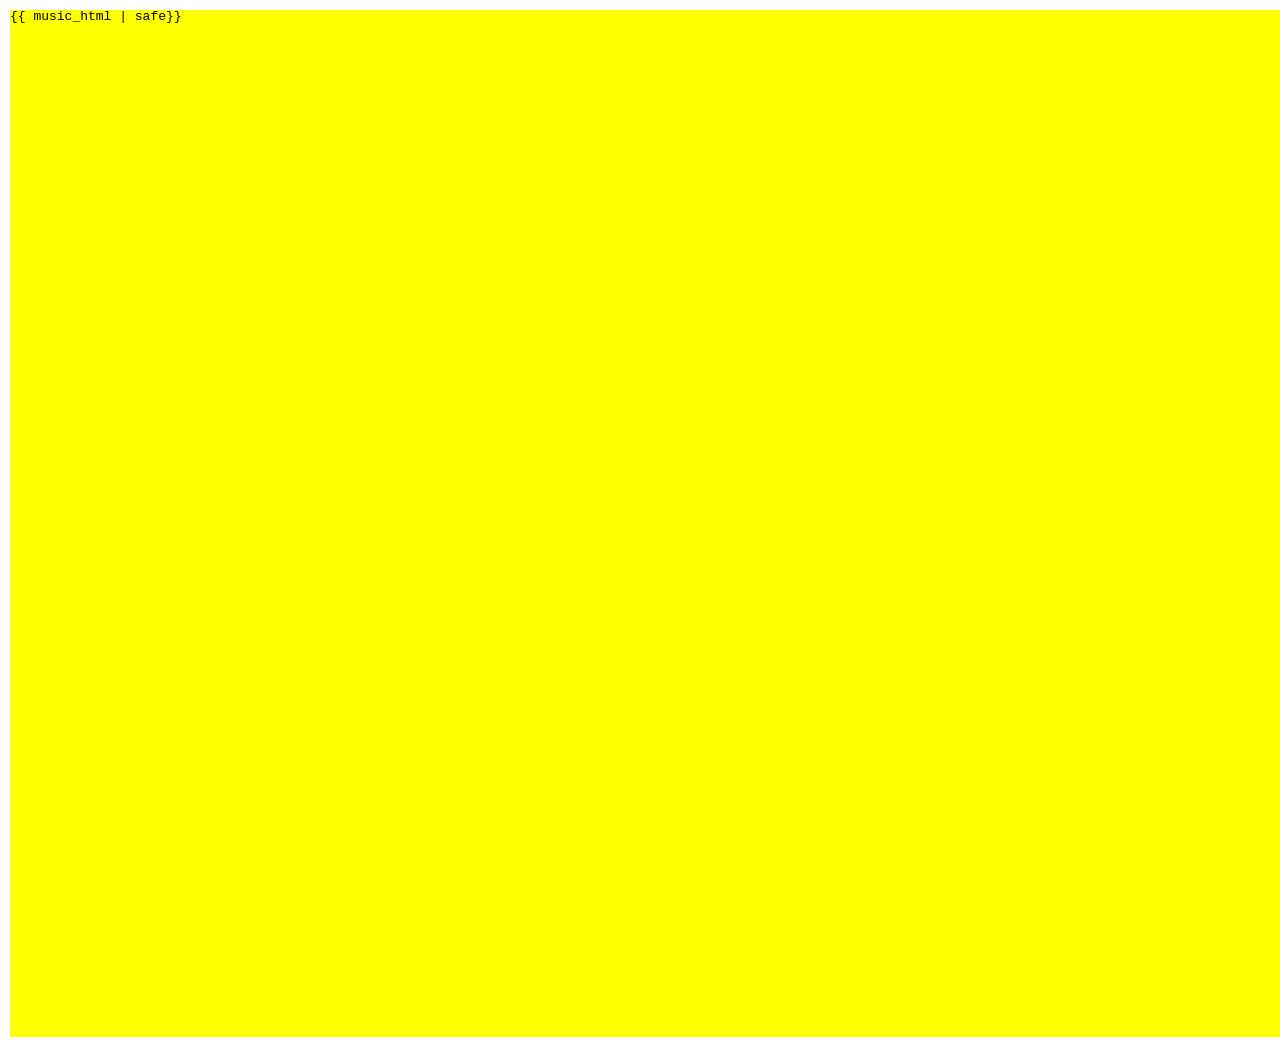
<file: photographer/templates/dash.html>
<!DOCTYPE html>
<html>

<head>
    <style>
        /* http://meyerweb.com/eric/tools/css/reset/ 
   v2.0 | 20110126
   License: none (public domain)
*/

        html,
        body,
        div,
        span,
        applet,
        object,
        iframe,
        h1,
        h2,
        h3,
        h4,
        h5,
        h6,
        p,
        blockquote,
        pre,
        a,
        abbr,
        acronym,
        address,
        big,
        cite,
        code,
        del,
        dfn,
        em,
        img,
        ins,
        kbd,
        q,
        s,
        samp,
        small,
        strike,
        strong,
        sub,
        sup,
        tt,
        var,
        b,
        u,
        i,
        center,
        dl,
        dt,
        dd,
        ol,
        ul,
        li,
        fieldset,
        form,
        label,
        legend,
        table,
        caption,
        tbody,
        tfoot,
        thead,
        tr,
        th,
        td,
        article,
        aside,
        canvas,
        details,
        embed,
        figure,
        figcaption,
        footer,
        header,
        hgroup,
        menu,
        nav,
        output,
        ruby,
        section,
        summary,
        time,
        mark,
        audio,
        video {
            margin: 0;
            padding: 0;
            border: 0;
            font-size: 100%;
            font: inherit;
            vertical-align: baseline;
        }

        /* HTML5 display-role reset for older browsers */
        article,
        aside,
        details,
        figcaption,
        figure,
        footer,
        header,
        hgroup,
        menu,
        nav,
        section {
            display: block;
        }

        body {
            line-height: 1;
        }

        ol,
        ul {
            list-style: none;
        }

        blockquote,
        q {
            quotes: none;
        }

        blockquote:before,
        blockquote:after,
        q:before,
        q:after {
            content: '';
            content: none;
        }

        table {
            border-collapse: collapse;
            border-spacing: 0;
        }

        body {
            padding: 10px;
        }

        #music {
            height: 1027px;
            width: 1448px;
            background-color: yellow;
            font-family: monospace;
        }

        .track .title {
            font-weight: bold;
        }

        .track .artist {
            font-weight: bold;
            color: #444;
        }

        .track .album .date {
            font-style: italic;
        }

        #current {
            display: flex;
            align-items: center;
            gap: 20px;
            margin-bottom: 20px;
        }

        #cover {
            flex: 0 0 350px;
        }

        #cover img {
            max-width: 100%;
            max-height: 100%;
            width: auto;
            height: auto;
            object-fit: contain;
        }

        #current .track .title {
            font-size: 75px;
            margin-bottom: 10px;
        }

        #current .track .artist {
            font-size: 50px;
            margin-bottom: 10px;
        }

        #current .track .album {
            font-size: 40px;
        }

        #next {
            display: flex;
            align-items: center;
        }

        #next .arrow {
            font-size: 25px;
            width: 100px;
            height: 40px;
            position: relative;
            background-color: #000;
            color: #fff;
            display: flex;
            justify-content: center;
            align-items: center;
            margin-right: 30px;
            padding-left: 5px;
        }

        #next .arrow::before {
            content: "";
            position: absolute;
            right: -20px;
            bottom: 0;
            width: 0;
            height: 0;
            border-left: 20px solid #000;
            border-top: 20px solid transparent;
            border-bottom: 20px solid transparent;
        }

        #next .track {
            font-size: 35px;
            line-height: 1.15;
        }
    </style>
</head>

<body>
    <section id="weather">
    </section>

    <section id="music">
        {{ music_html | safe}}
    </section>
</body>

</html>
</file>
